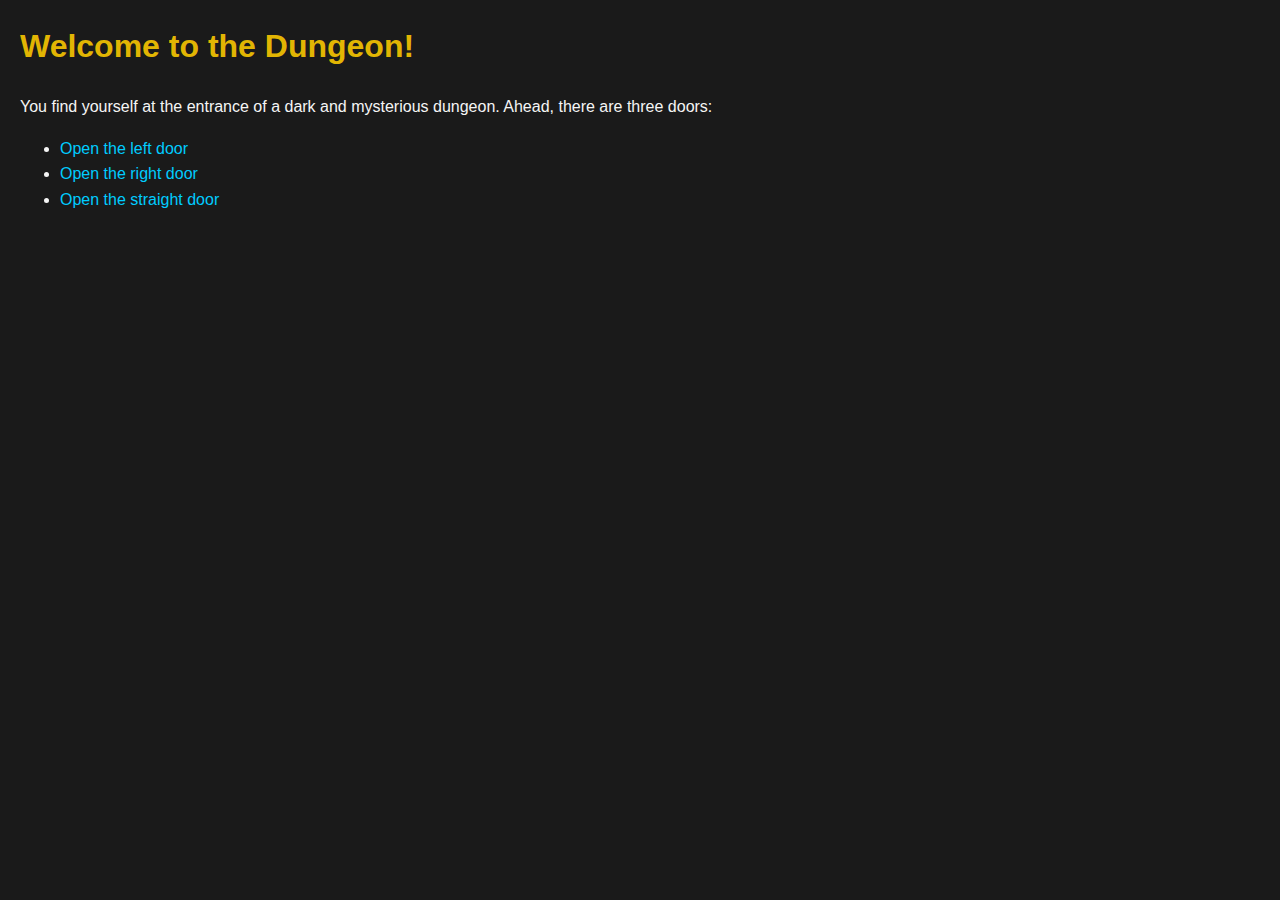
<file: index.html>
<!DOCTYPE html>
<html lang="en">
<head>
    <meta charset="UTF-8">
    <meta name="viewport" content="width=device-width, initial-scale=1.0">
    <title>Dungeon Adventure 1</title>
    <link rel="stylesheet" href="css/style.css">
</head>
<body>
    <h1>Welcome to the Dungeon!</h1>
    <p>You find yourself at the entrance of a dark and mysterious dungeon. Ahead, there are three doors:</p>
    <ul>
        <li><a href="door1.html">Open the left door</a></li>
        <li><a href="door2.html">Open the right door</a></li>
        <li><a href="treasure.html">Open the straight door</a></li>
    </ul>
</body>
</html>
</file>
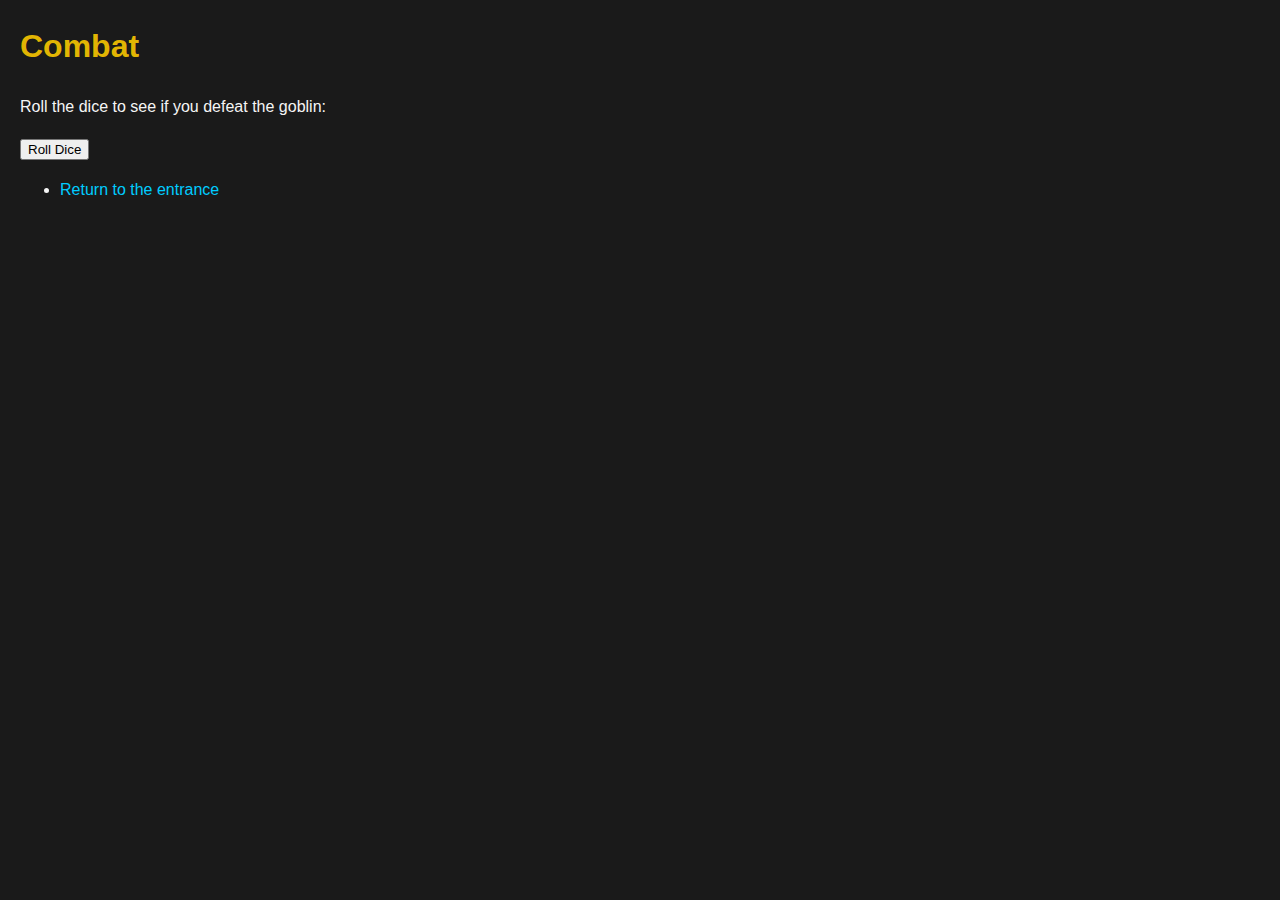
<file: combat.html>
<!DOCTYPE html>
<html lang="en">
<head>
    <meta charset="UTF-8">
    <meta name="viewport" content="width=device-width, initial-scale=1.0">
    <title>Combat</title>
    <link rel="stylesheet" href="css/style.css">
    <script>
        function rollDice() {
            const roll = Math.floor(Math.random() * 6) + 1;
            const resultText = roll >= 4 
                ? "You defeated the goblin!" 
                : "The goblin defeated you!";
            document.getElementById('result').textContent = `You rolled a ${roll}. ${resultText}`;
        }
    </script>
</head>
<body>
    <h1>Combat</h1>
    <p>Roll the dice to see if you defeat the goblin:</p>
    <button onclick="rollDice()">Roll Dice</button>
    <p id="result"></p>
    <ul>
        <li><a href="index.html">Return to the entrance</a></li>
    </ul>
</body>
</html>
</file>
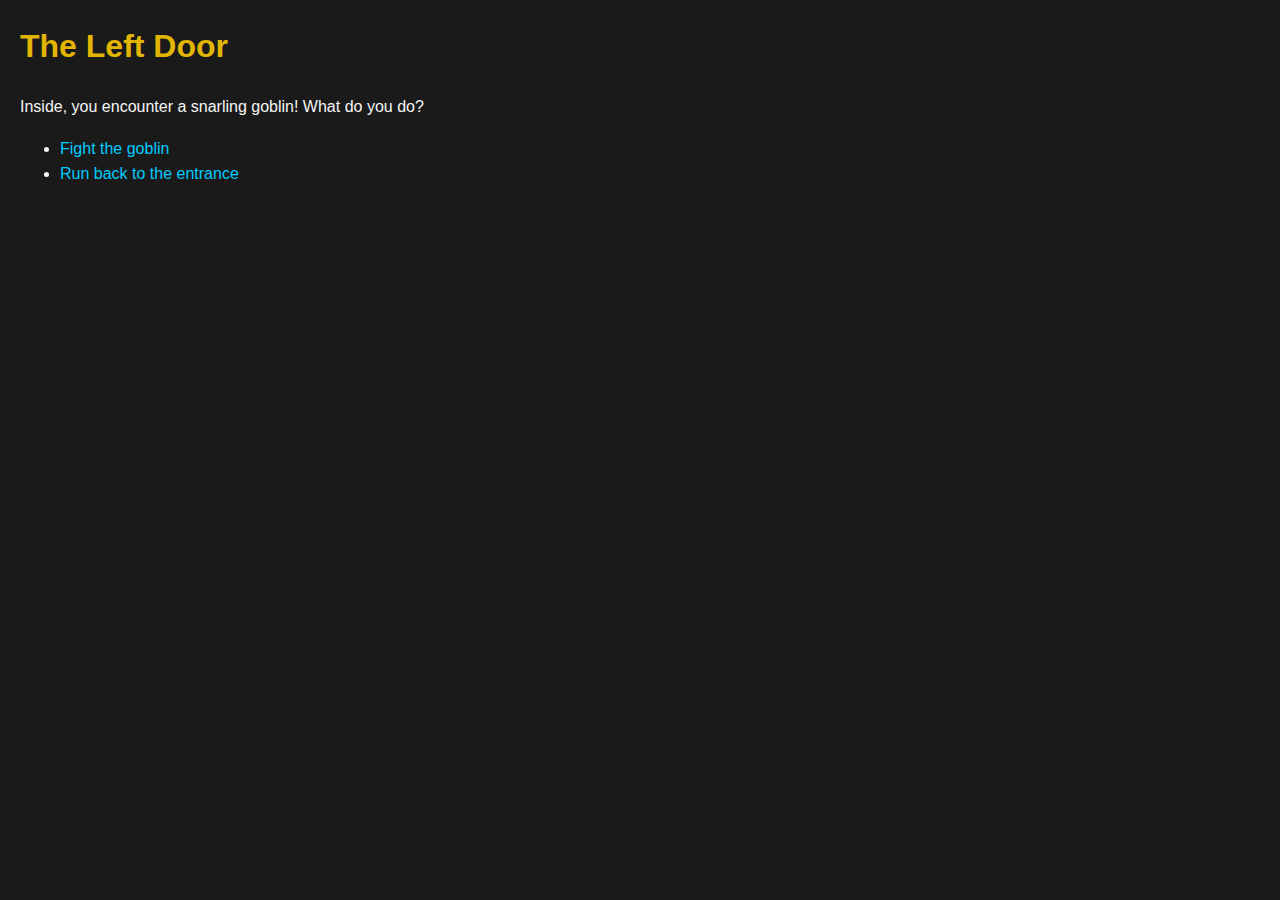
<file: door1.html>
<!DOCTYPE html>
<html lang="en">
<head>
    <meta charset="UTF-8">
    <meta name="viewport" content="width=device-width, initial-scale=1.0">
    <title>Left Door</title>
    <link rel="stylesheet" href="css/style.css">
</head>
<body>
    <h1>The Left Door</h1>
    <p>Inside, you encounter a snarling goblin! What do you do?</p>
    <ul>
        <li><a href="combat.html">Fight the goblin</a></li>
        <li><a href="index.html">Run back to the entrance</a></li>
    </ul>
</body>
</html>
</file>
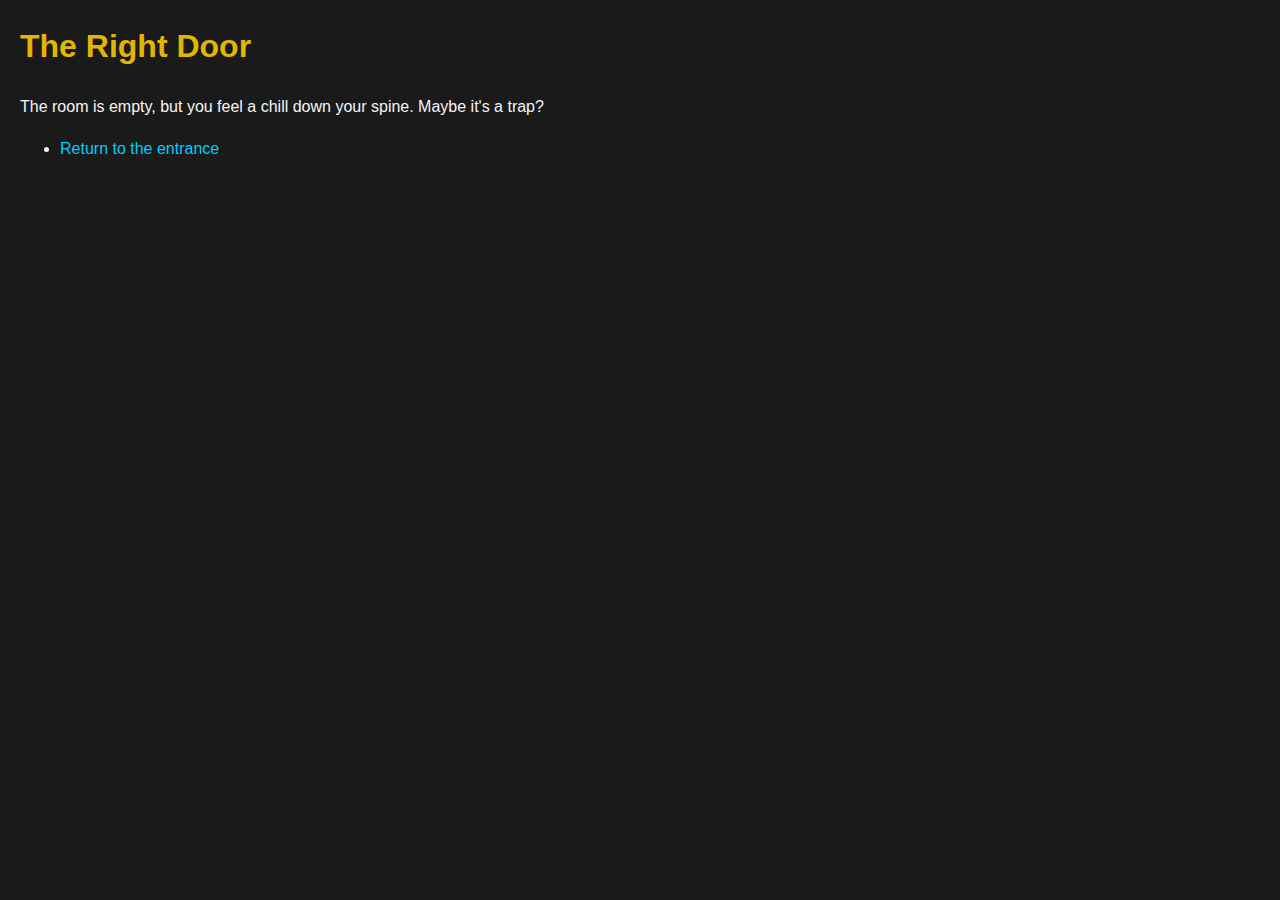
<file: door2.html>
<!DOCTYPE html>
<html lang="en">
<head>
    <meta charset="UTF-8">
    <meta name="viewport" content="width=device-width, initial-scale=1.0">
    <title>Right Door</title>
    <link rel="stylesheet" href="css/style.css">
</head>
<body>
    <h1>The Right Door</h1>
    <p>The room is empty, but you feel a chill down your spine. Maybe it's a trap?</p>
    <ul>
        <li><a href="index.html">Return to the entrance</a></li>
    </ul>
</body>
</html>
</file>
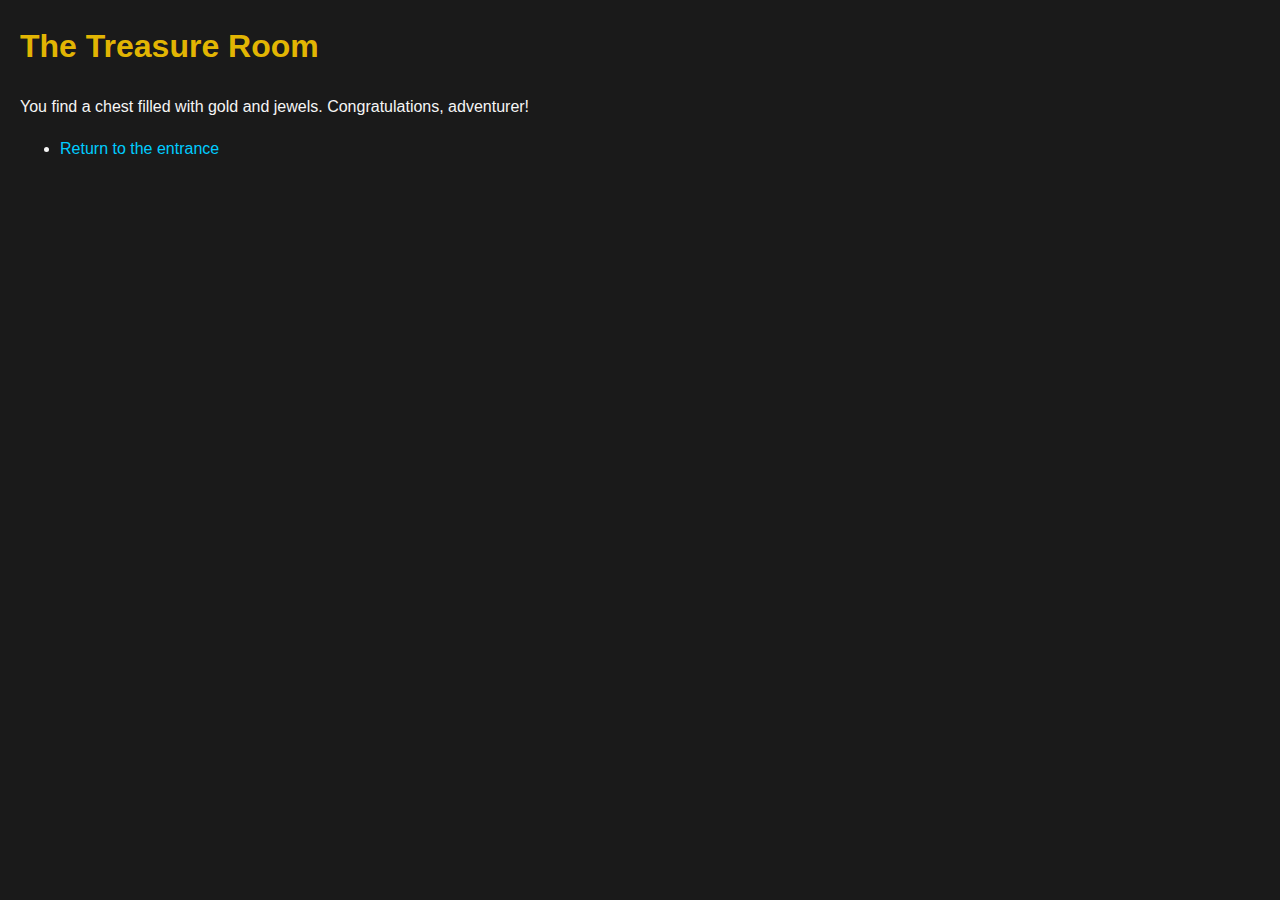
<file: treasure.html>
<!DOCTYPE html>
<html lang="en">
<head>
    <meta charset="UTF-8">
    <meta name="viewport" content="width=device-width, initial-scale=1.0">
    <title>Treasure Room</title>
    <link rel="stylesheet" href="css/style.css">
</head>
<body>
    <h1>The Treasure Room</h1>
    <p>You find a chest filled with gold and jewels. Congratulations, adventurer!</p>
    <ul>
        <li><a href="index.html">Return to the entrance</a></li>
    </ul>
</body>
</html>
</file>
<file: css/style.css>
body {
    font-family: Arial, sans-serif;
    background-color: #1a1a1a;
    color: #f5f5f5;
    line-height: 1.6;
    margin: 0;
    padding: 0 20px;
}

h1 {
    color: #ffcc00e3;
}

a {
    color: #00ccff;
    text-decoration: none;
}

a:hover {
    text-decoration: underline;
}
</file>
